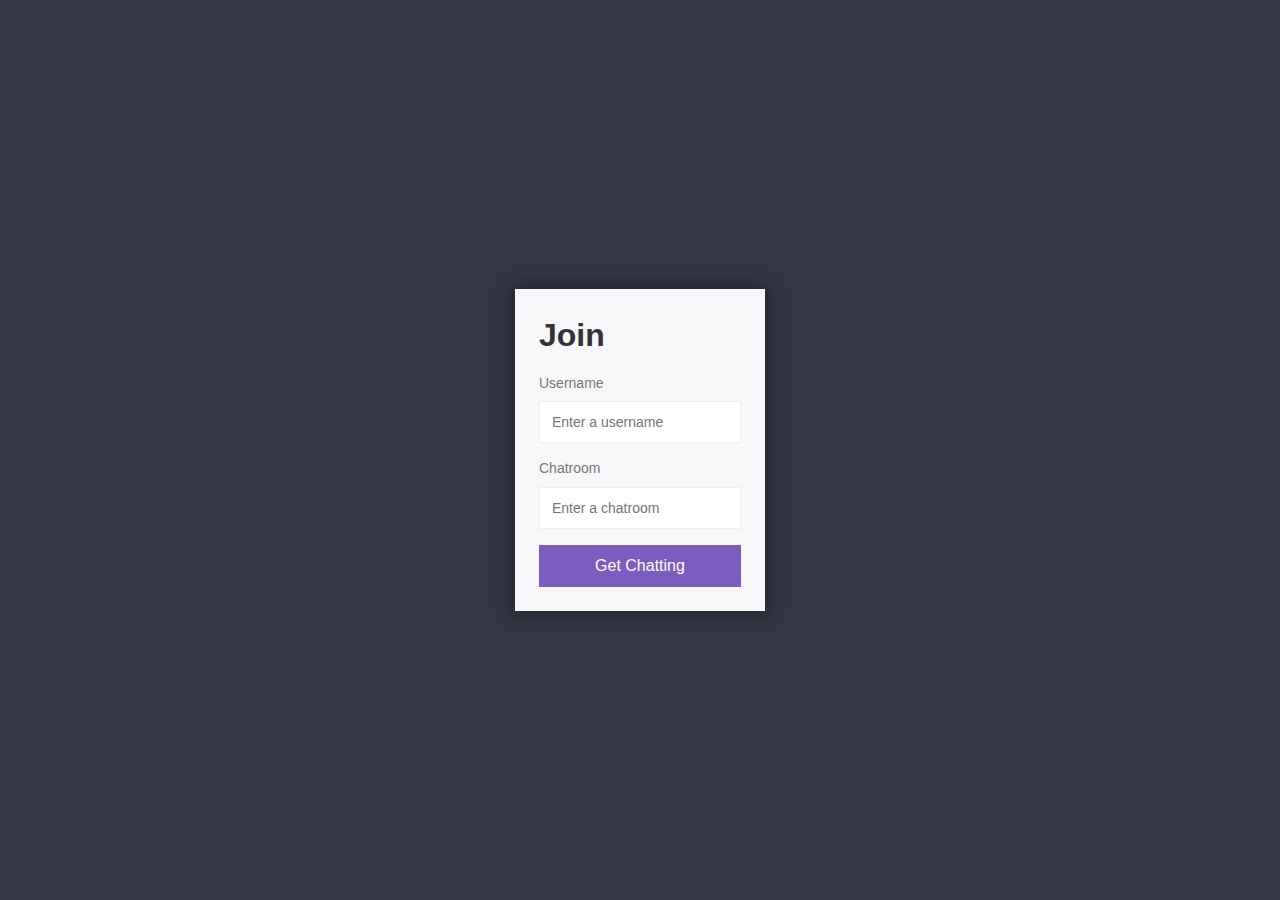
<file: public/index.html>
<!DOCTYPE html>
<html>

<head>
    <title>Chat App</title>
    <link rel="icon" href="/img/favicon.png">
    <link rel="stylesheet" href="css/styles.min.css">
</head>

<body>
    <div class="centered-form">
        <div class="centered-form__box">
            <h1>Join</h1>
            <form action="/chat.html">
                <label>Username</label>
                <input type="text" name="username" placeholder="Enter a username" required>
                <label>Chatroom</label>
                <input type="text" name="chatroom" placeholder="Enter a chatroom" required>
                <button>Get Chatting</button>
            </form>
        </div>
    </div>
</body>

</html>
</file>
<file: public/css/styles.min.css>
*{margin:0;padding:0;box-sizing:border-box}html{font-size:16px}input{font-size:14px}body{line-height:1.4;color:#333;font-family:Helvetica,Arial,sans-serif}h1{margin-bottom:16px}label{display:block;font-size:14px;margin-bottom:8px;color:#777}input{border:1px solid #eee;padding:12px;outline:none}button{cursor:pointer;padding:12px;background:#7C5CBF;border:none;color:#fff;font-size:16px;transition:background .3s ease}button:hover{background:#6b47b8}button:disabled{cursor:default;background:#7c5cbf94}.centered-form{background:#333744;width:100vw;height:100vh;display:flex;justify-content:center;align-items:center}.centered-form__box{box-shadow:0 0 17px 1px #1D1F26;background:#F7F7FA;padding:24px;width:250px}.centered-form button{width:100%}.centered-form input{margin-bottom:16px;width:100%}.chat{display:flex}.chat__sidebar{height:100vh;color:#fff;background:#333744;width:225px;overflow-y:scroll}.chat__main{flex-grow:1;display:flex;flex-direction:column;max-height:100vh}.chat__messages{flex-grow:1;padding:24px 24px 0;overflow-y:scroll}.message{margin-bottom:16px}.message__name{font-weight:600;font-size:14px;margin-right:8px}.message__meta{color:#777;font-size:14px}.message a{color:#0070CC}.compose{display:flex;flex-shrink:0;margin-top:16px;padding:24px}.compose form{display:flex;flex-grow:1;margin-right:16px}.compose input{border:1px solid #eee;width:100%;padding:12px;margin:0 16px 0 0;flex-grow:1}.compose button{font-size:14px}.chatroom-title{font-weight:400;font-size:22px;background:#2c2f3a;padding:24px}.list-title{font-weight:500;font-size:18px;margin-bottom:4px;padding:12px 24px 0}.users{list-style-type:none;font-weight:300;padding:12px 24px 0}
</file>
